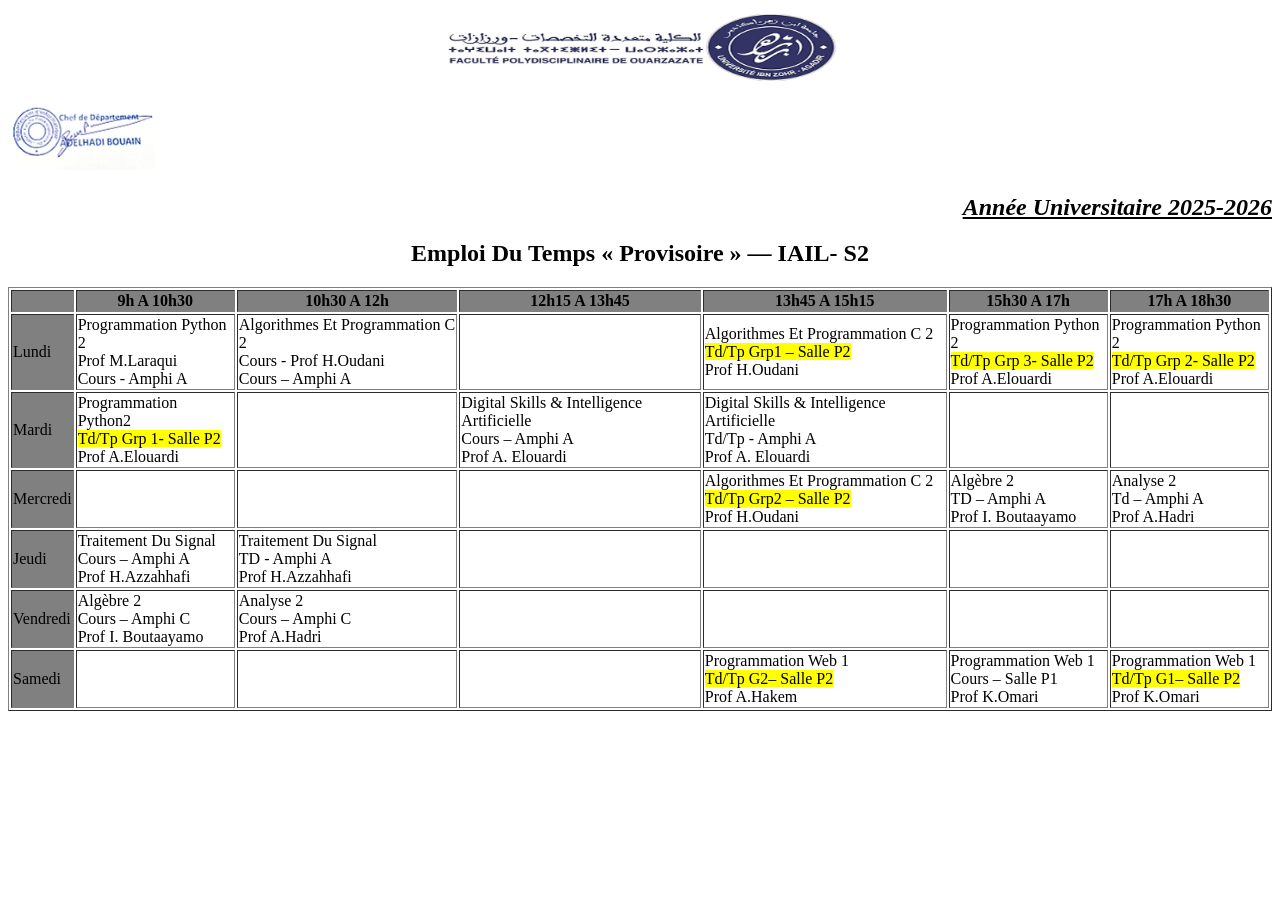
<file: emploi-du-temps.HTML>
<!DOCTYPE html>
<html>

<head>
    <title>Mon emploi du temps</title>
</head>

<body>
    <div align ="center">
        <img  src="./images/logo fpo.jpeg" alt="logo fpo ibn zohr" width="400px">
    </div>
    <div>
        <img src="./images/signature.jpeg" alt="" width="150px">
    </div>
    <h2 align="right"><u><i>Année Universitaire 2025-2026 </i></u></h2>
   
    
        <h2 align = "center">Emploi Du Temps « Provisoire » — IAIL- S2</h2>
    
            <table border="1" width=" 100%">
                <tr >
                    <th bgcolor="grey"> </th>
                    <th bgcolor="grey">9h A 10h30</th>
                    <th bgcolor="grey">10h30 A 12h</th>
                    <th bgcolor="grey">12h15 A 13h45</th>
                    <th bgcolor="grey">13h45 A 15h15</th>
                    <th bgcolor="grey">15h30 A 17h</th>
                    <th bgcolor="grey">17h A 18h30</th>
                </tr>

                <tr>
                    <td bgcolor="grey">Lundi</td>
                    <td>Programmation Python 2<br>
                        Prof M.Laraqui<br>
                        Cours - Amphi A</td>
                    <td>Algorithmes Et
                        Programmation C 2<br>
                        Cours - Prof H.Oudani<br>
                        Cours – Amphi A</td>


                    <td></td>
                    <td>Algorithmes Et
                        Programmation C 2<br>
                        <mark >Td/Tp Grp1 – Salle P2</mark><br>
                        Prof H.Oudani
                    </td>
                    <td>Programmation Python 2 <br>
                        <mark >Td/Tp Grp 3- Salle P2</mark><br>
                        Prof A.Elouardi
                    </td>
                    <td> Programmation Python 2 <br>
                        <mark>Td/Tp Grp 2- Salle P2</mark><br>
                        Prof A.Elouardi
                    </td>
                </tr>


                <tr>
                    <td bgcolor="grey">Mardi</td>
                    <td> Programmation Python2 <br>
                        <mark>Td/Tp Grp 1- Salle P2</mark><br>
                        Prof A.Elouardi
                    </td>
                    <td> </td>
                    <td>Digital Skills &
                        Intelligence Artificielle<br>
                        Cours – Amphi A<br>
                        Prof A. Elouardi</td>


                    <td>Digital Skills &
                        Intelligence Artificielle<br>
                        Td/Tp - Amphi A<br>
                        Prof A. Elouardi </td>

                    <td> </td>
                    <td> </td>
                </tr>


                <tr>
                    <td bgcolor="grey">Mercredi</td>
                    <td> </td>
                    <td> </td>
                    <td> </td>
                    <td>Algorithmes Et
                        Programmation C 2<br>
                        <mark>Td/Tp Grp2 – Salle P2</mark><br>
                        Prof H.Oudani
                    </td>

                    <td>Algèbre 2<br>
                        TD – Amphi A<br>
                        Prof I. Boutaayamo </td>
                    <td>Analyse 2<br>
                        Td – Amphi A<br>
                        Prof A.Hadri </td>
                </tr>


                <tr>
                    <td bgcolor="grey">Jeudi</td>
                    <td> Traitement Du Signal<br>
                        Cours – Amphi A<br>
                        Prof H.Azzahhafi </td>
                    <td>Traitement Du Signal<br>
                        TD - Amphi A<br>
                        Prof H.Azzahhafi </td>
                    <td> </td>
                    <td> </td>

                    <td> </td>
                    <td> </td>
                </tr>


                <tr>
                    <td bgcolor="grey">Vendredi</td>
                    <td> Algèbre 2<br>
                        Cours – Amphi C<br>
                        Prof I. Boutaayamo </td>
                    <td>Analyse 2<br>
                        Cours – Amphi C<br>
                        Prof A.Hadri </td>
                    <td> </td>
                    <td> </td>

                    <td> </td>
                    <td> </td>
                </tr>

                <tr>
                    <td bgcolor="grey">Samedi</td>
                    <td> </td>
                    <td> </td>
                    <td> </td>
                    <td>Programmation Web 1<br>
                        <mark>Td/Tp G2– Salle P2</mark><br>
                        Prof A.Hakem
                    </td>

                    <td>Programmation Web 1<br>
                        Cours – Salle P1<br>
                        Prof K.Omari </td>
                    <td>Programmation Web 1<br>
                        <mark>Td/Tp G1– Salle P2</mark><br>
                        Prof K.Omari
                    </td>
                </tr>

            </table>
</body>

</html>
</file>
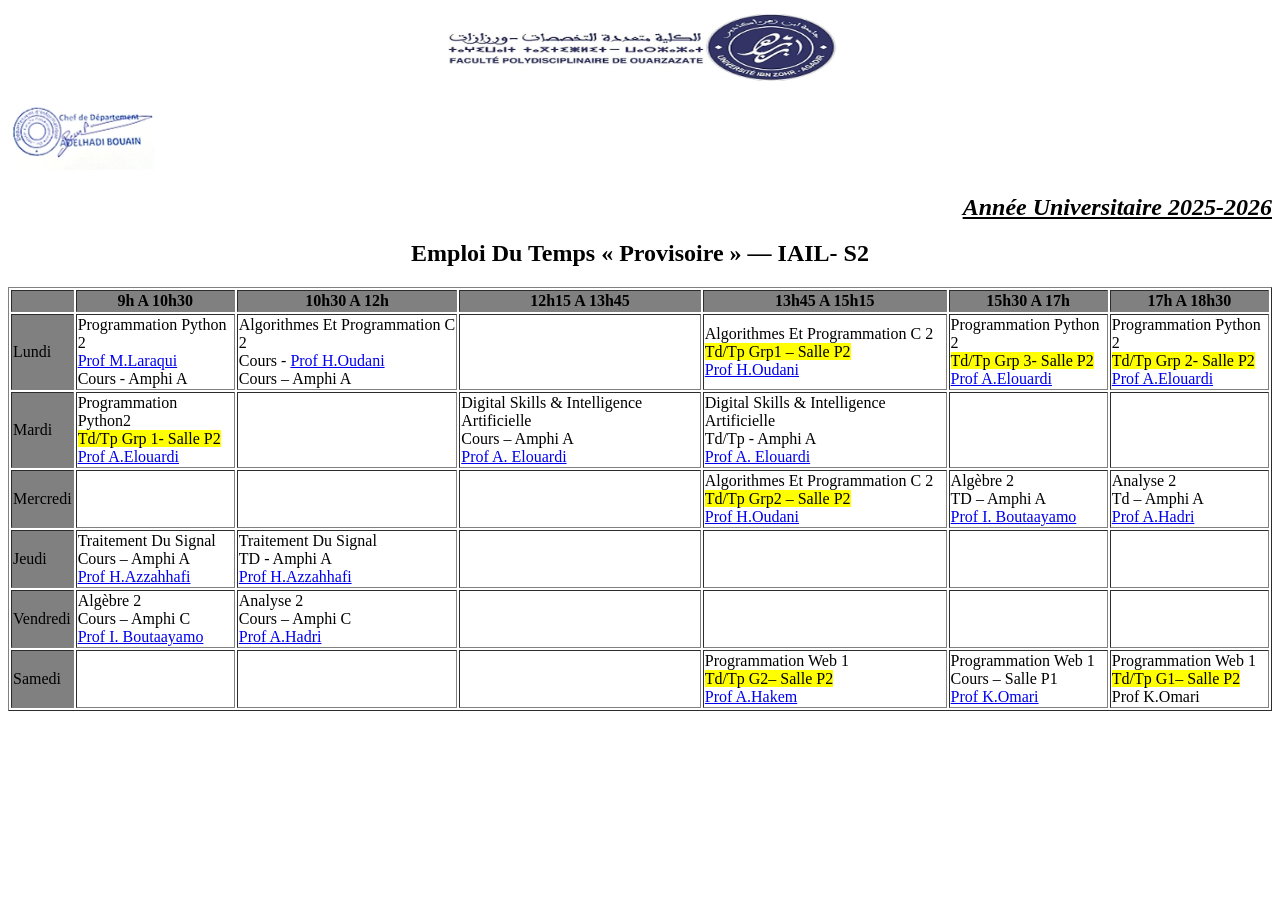
<file: emploi dutemps/emploi-du-temps.HTML>
<!DOCTYPE html>
<html>

<head>
    <title>Mon emploi du temps</title>
</head>

<body>
    <div align ="center">
        <img  src="./images/logo fpo.jpeg" alt="logo fpo ibn zohr" width="400px">
    </div>
    <div>
        <img src="./images/signature.jpeg" alt="" width="150px">
    </div>
    <h2 align="right"><u><i>Année Universitaire 2025-2026 </i></u></h2>
   
    
        <h2 align = "center">Emploi Du Temps « Provisoire » — IAIL- S2</h2>
    
            <table border="1" width=" 100%">
                <tr >
                    <th bgcolor="grey"> </th>
                    <th bgcolor="grey">9h A 10h30</th>
                    <th bgcolor="grey">10h30 A 12h</th>
                    <th bgcolor="grey">12h15 A 13h45</th>
                    <th bgcolor="grey">13h45 A 15h15</th>
                    <th bgcolor="grey">15h30 A 17h</th>
                    <th bgcolor="grey">17h A 18h30</th>
                </tr>

                <tr>
                    <td bgcolor="grey">Lundi</td>
                    <td>Programmation Python 2<br>
                        <a href="message_prof.html">Prof M.Laraqui</a><br>
                        Cours - Amphi A</td>
                    <td>Algorithmes Et
                        Programmation C 2<br>
                        Cours - <a href="message_prof.html">Prof H.Oudani</a><br>
                        Cours – Amphi A</td>


                    <td></td>
                    <td>Algorithmes Et
                        Programmation C 2<br>
                        <mark >Td/Tp Grp1 – Salle P2</mark><br>
                        <a href="message_prof.html">Prof H.Oudani</a>
                    </td>
                    <td>Programmation Python 2 <br>
                        <mark >Td/Tp Grp 3- Salle P2</mark><br>
                        <a href="message_prof.html">Prof A.Elouardi</a>
                    </td>
                    <td> Programmation Python 2 <br>
                        <mark>Td/Tp Grp 2- Salle P2</mark><br>
                        <a href="message_prof.html">Prof A.Elouardi</a>
                    </td>
                </tr>


                <tr>
                    <td bgcolor="grey">Mardi</td>
                    <td> Programmation Python2 <br>
                        <mark>Td/Tp Grp 1- Salle P2</mark><br>
                        <a href="message_prof.html">Prof A.Elouardi</a>
                    </td>
                    <td> </td>
                    <td>Digital Skills &
                        Intelligence Artificielle<br>
                        Cours – Amphi A<br>
                        <a href="message_prof.html">Prof A. Elouardi</a></td>


                    <td>Digital Skills &
                        Intelligence Artificielle<br>
                        Td/Tp - Amphi A<br>
                        <a href="message_prof.html">Prof A. Elouardi</a> </td>

                    <td> </td>
                    <td> </td>
                </tr>


                <tr>
                    <td bgcolor="grey">Mercredi</td>
                    <td> </td>
                    <td> </td>
                    <td> </td>
                    <td>Algorithmes Et
                        Programmation C 2<br>
                        <mark>Td/Tp Grp2 – Salle P2</mark><br>
                        <a href="message_prof.html">Prof H.Oudani</a>
                    </td>

                    <td>Algèbre 2<br>
                        TD – Amphi A<br>
                        <a href="message_prof.html">Prof I. Boutaayamo</a> </td>
                    <td>Analyse 2<br>
                        Td – Amphi A<br>
                        <a href="message_prof.html">Prof A.Hadri</a> </td>
                </tr>


                <tr>
                    <td bgcolor="grey">Jeudi</td>
                    <td> Traitement Du Signal<br>
                        Cours – Amphi A<br>
                        <a href="message_prof.html">Prof H.Azzahhafi</a> </td>
                    <td>Traitement Du Signal<br>
                        TD - Amphi A<br>
                        <a href="message_prof.html">Prof H.Azzahhafi</a> </td>
                    <td> </td>
                    <td> </td>

                    <td> </td>
                    <td> </td>
                </tr>


                <tr>
                    <td bgcolor="grey">Vendredi</td>
                    <td> Algèbre 2<br>
                        Cours – Amphi C<br>
                        <a href="message_prof.html">Prof I. Boutaayamo</a> </td>
                    <td>Analyse 2<br>
                        Cours – Amphi C<br>
                        <a href="message_prof.html">Prof A.Hadri</a> </td>
                    <td> </td>
                    <td> </td>

                    <td> </td>
                    <td> </td>
                </tr>

                <tr>
                    <td bgcolor="grey">Samedi</td>
                    <td> </td>
                    <td> </td>
                    <td> </td>
                    <td>Programmation Web 1<br>
                        <mark>Td/Tp G2– Salle P2</mark><br>
                        <a href="message_prof.html">Prof A.Hakem</a>
                    </td>

                    <td>Programmation Web 1<br>
                        Cours – Salle P1<br>
                        <a href="message_prof.html">Prof K.Omari </a></td>
                    <td>Programmation Web 1<br>
                        <mark>Td/Tp G1– Salle P2</mark><br>
                        Prof K.Omari
                    </td>
                </tr>

            </table>
            
</body>

</html>
</file>
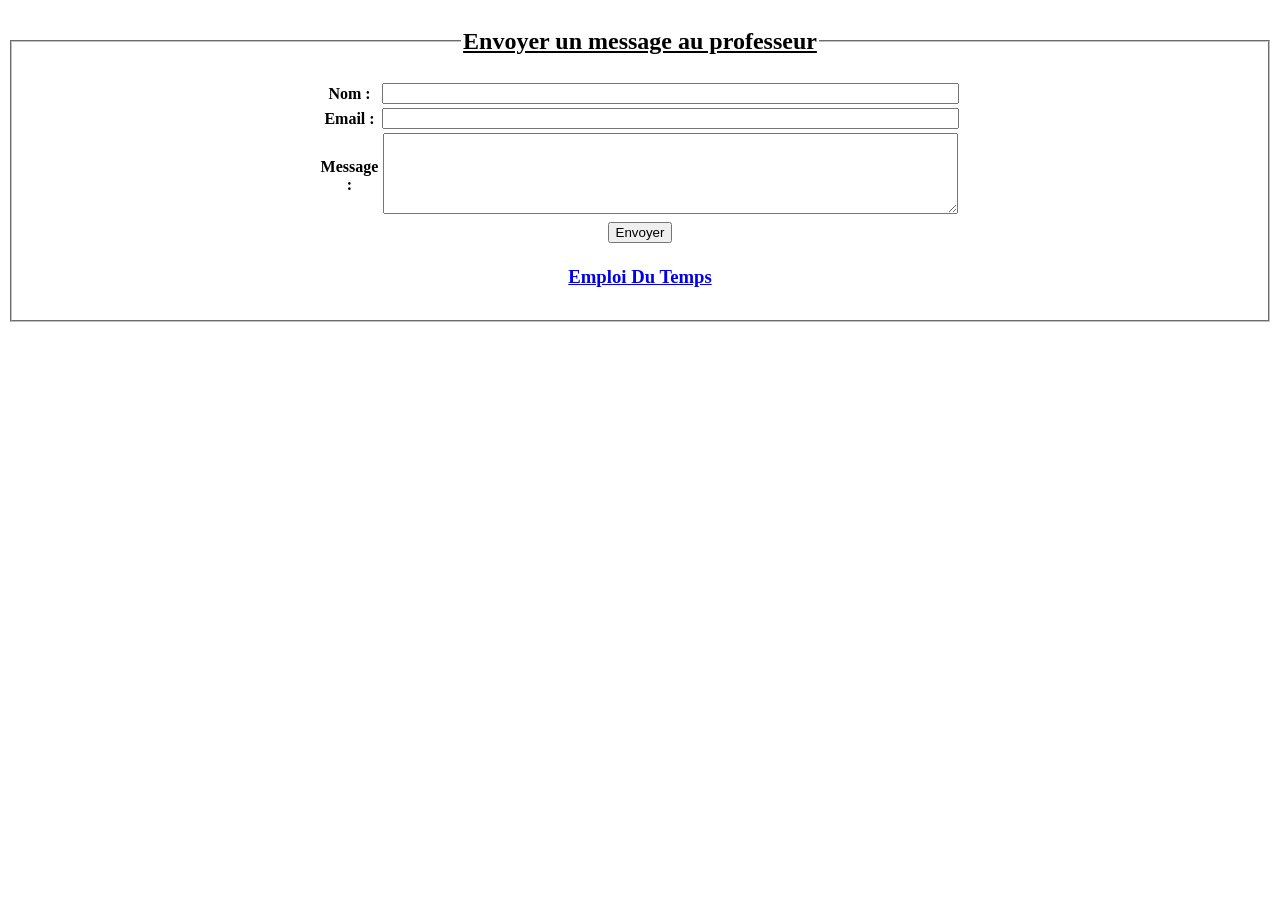
<file: emploi dutemps/message_prof.html>
<!DOCTYPE html>
<html lang="en">
<head>
    <meta charset="UTF-8">
    <meta name="viewport" content="width=device-width, initial-scale=1.0">
    <title>message_prof</title>
</head>
<body>
    <form action="" >
        <fieldset align = 'center' width = '80'>
            <legend><h2> <u>Envoyer un message au professeur</u></h2></legend>
            <table align="center"  width = '50%'>
                <tr>
            <th><label for="name">Nom : </label></th>
            <td><input type="text" id="name" size="70" required></td>
        </tr>
        <tr>
            <th><label for="email">Email :  </label></th>
            <td><input type="email" id="email" size="70" required></td>
        </tr>
        <tr>
            <th><label for="message">Message  : </label></th>
            <td><textarea name="message" id="message" rows="5" cols="69" required></textarea></td>
        </tr>
        <tr>
            <td  colspan="2"><input width="400px" type="submit" value="Envoyer"></td>
        </tr>
        <tr>
            <td colspan="2"><h3><a href="emploi-du-temps.HTML">Emploi Du Temps</a></h3></td>
        </tr>
    </table>

</fieldset>
    </form>

</body>
</html>
</file>
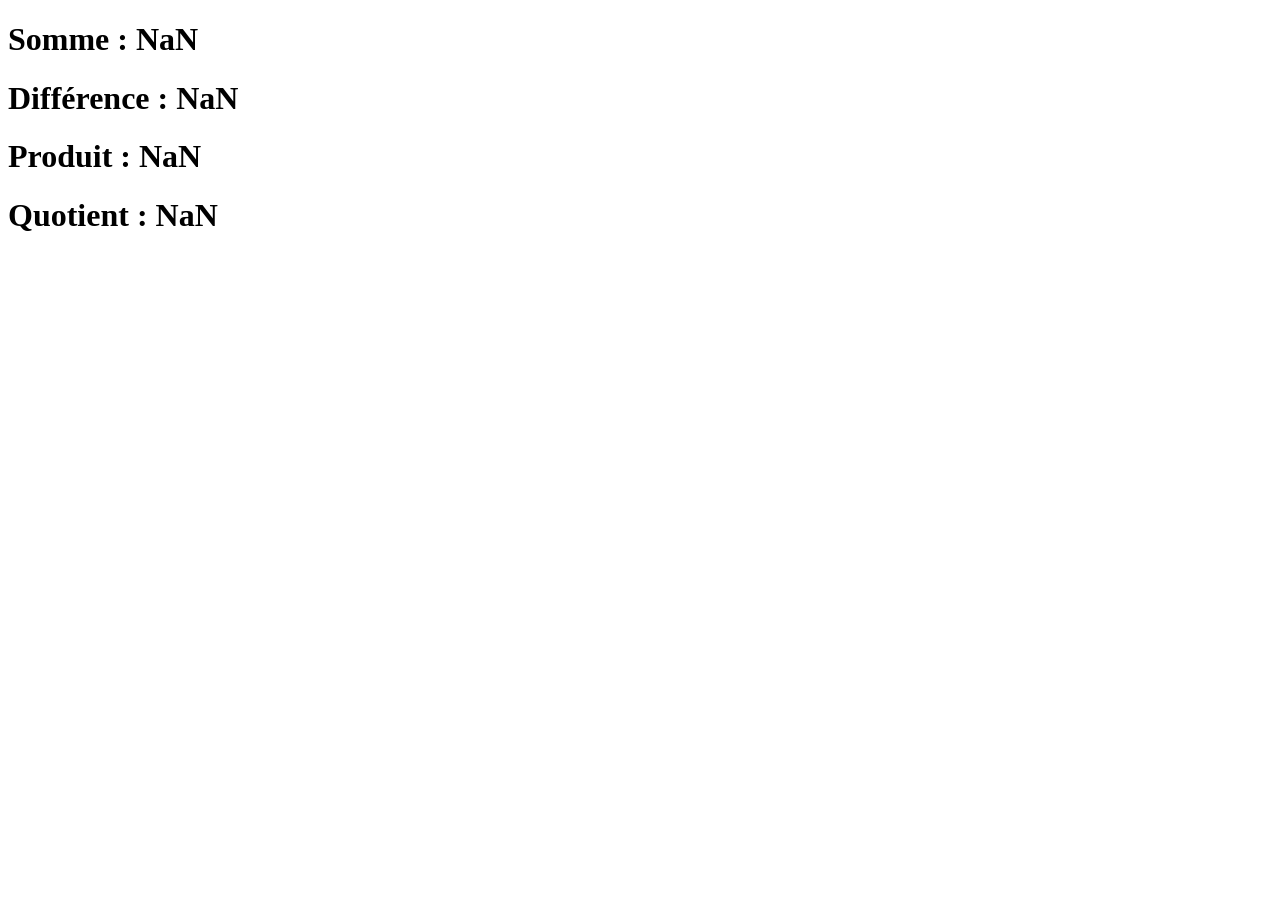
<file: TP5_JS/TP5_exe1.html>
<!DOCTYPE html>
<html lang="en">
<head>
    <meta charset="UTF-8">
    <meta name="viewport" content="width=s, initial-scale=1.0">
    <title>Exercice 1</title>
</head>
<body>
    <h1 id="somme"></h1>
    <h1 id="def"></h1>
    <h1 id="pro"></h1>
    <h1 id="Quo"></h1>
    <script>
        let somme=document.getElementById('somme')
        let def=document.getElementById('def')
        let pro=document.getElementById('pro')
        let Quo=document.getElementById('Quo')
let nombre1 = parseFloat(prompt("Entrez le premier nombre :"));
let nombre2 = parseFloat(prompt("Entrez le deuxième nombre :"));

let somm = nombre1 + nombre2;
let difference = nombre1 - nombre2;
let produit = nombre1 * nombre2;
let quotient = nombre1 / nombre2;

somme.textContent="Somme : " + somm;
def.textContent="Différence : " + difference;
pro.textContent="Produit : " + produit;
Quo.textContent="Quotient : " + quotient;
    </script>
</body>
</html>
</file>
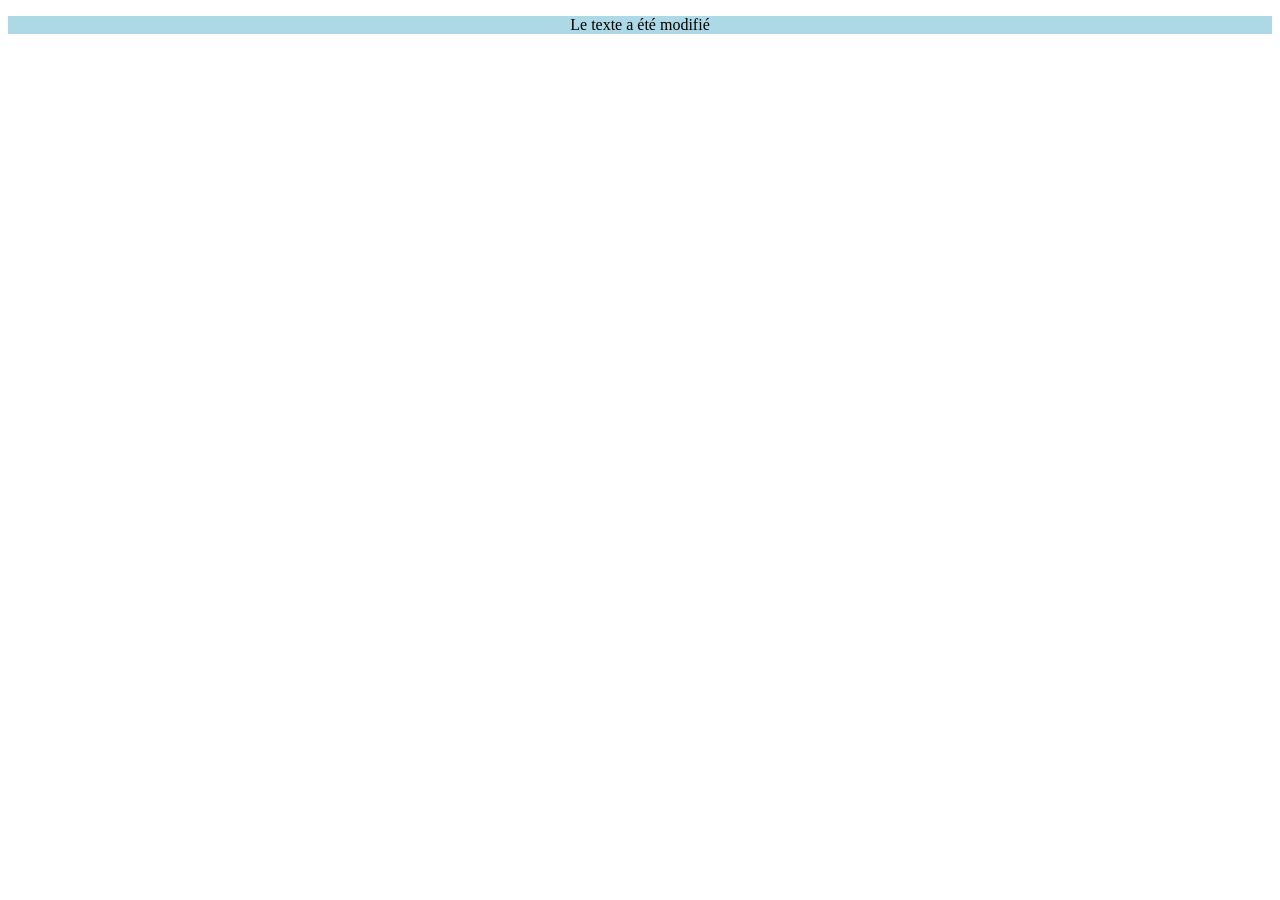
<file: TP6_JS/Ex_1.html>
<!DOCTYPE html>
<html lang="en">

<head>
    <meta charset="UTF-8">
    <meta name="viewport" content="width=device-width, initial-scale=1.0">
    <title>EX_1</title>

</head>

<body>
    <script>

        let body = document.body;
        let mydiv = document.createElement('div');
        let mypar = document.createElement('p');

        mypar.textContent = 'Ceci est un paragraphe'

        mydiv.appendChild(mypar);
        body.appendChild(mydiv);


        mypar.textContent = 'Le texte a été modifié';


        mypar.style.backgroundColor = 'lightblue';
        mypar.style.textAlign = 'center';


        mypar.onclick = function () {
            mypar.textContent = "Un clic a été détecté"
        }


    </script>



</body>

</html>
</file>
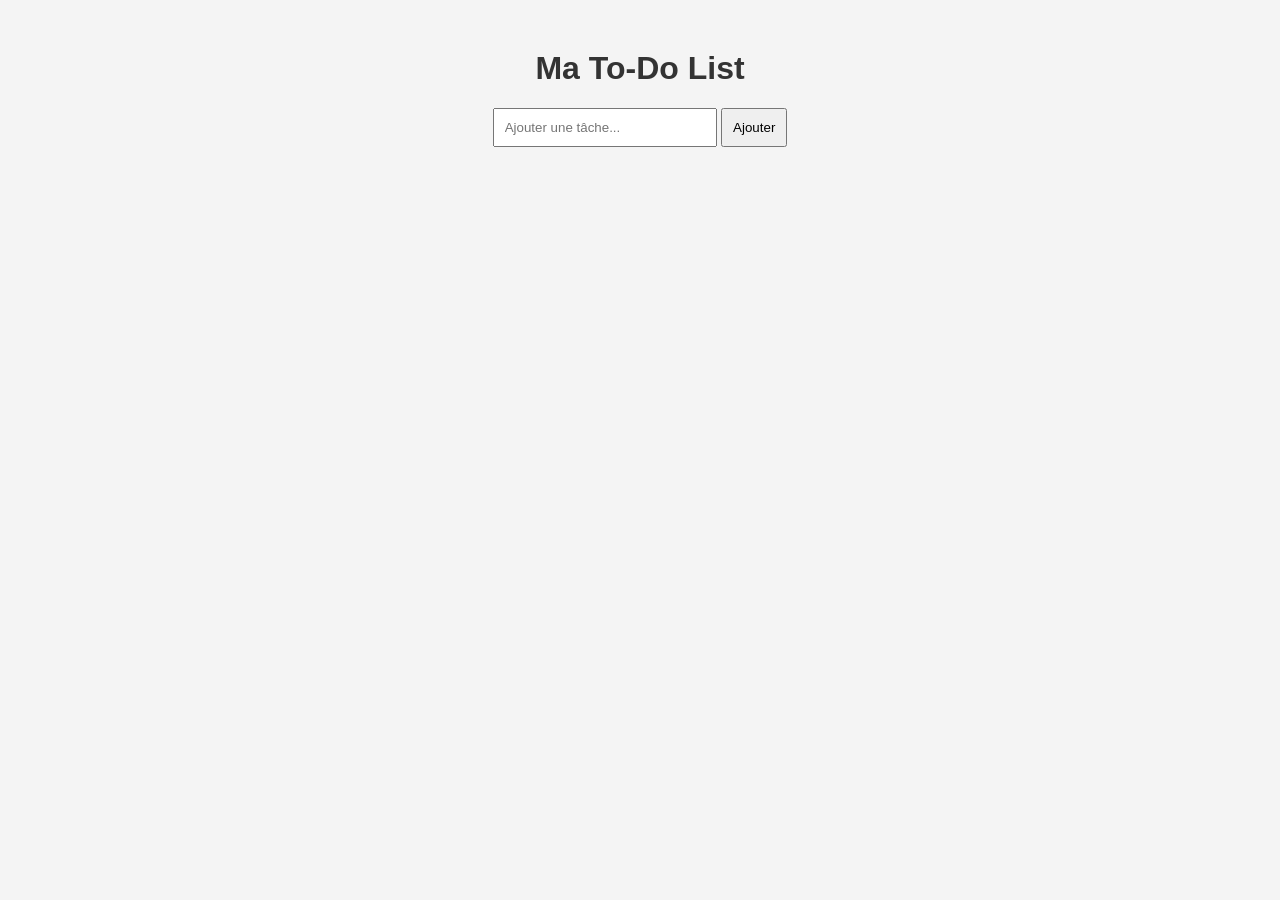
<file: TP6_JS/Ex_2.html>
<!DOCTYPE html>
<html lang="fr">
<head>
    <meta charset="UTF-8">
    <title>EX_2 | To-Do List </title>

    <style>
        body {
            font-family: Arial, sans-serif;
            background: #f4f4f4;
            text-align: center;
            margin-top: 50px;
        }

        h1 {
            color: #333;
        }

        form {
            margin-bottom: 20px;
        }

        input {
            padding: 10px;
            width: 200px;
        }

        button {
            padding: 10px;
            cursor: pointer;
        }

        ul {
            list-style: none;
            padding: 0;
        }

        li {
            background: white;
            margin: 10px auto;
            padding: 10px;
            width: 300px;
            display: flex;
            justify-content: space-between;
            align-items: center;
            border-radius: 5px;
        } 

        .done {
            text-decoration: line-through;
            color: rgba(7, 166, 55, 0.785);
        }
      
        .actions button {
            margin-left: 5px;
        }
    </style>
</head>
<body>

    <h1>Ma To-Do List</h1>

    <form id="taskForm">
        <input type="text" id="taskInput" placeholder="Ajouter une tâche..." required>
        <button type="submit">Ajouter</button>
    </form>

    <ul id="taskList"></ul>

    <script>
        const form = document.getElementById("taskForm");
        const input = document.getElementById("taskInput");
        const list = document.getElementById("taskList");

        form.addEventListener("submit", function(e) {
            e.preventDefault();

            const taskText = input.value.trim();
            if (taskText === "") return;

            const li = document.createElement("li");

            const span = document.createElement("span");

            span.textContent = taskText;

            const actions = document.createElement("div");
            actions.classList.add("actions");

            const doneBtn = document.createElement("button");
            doneBtn.textContent = "Comple";

            const deleteBtn = document.createElement("button");
            deleteBtn.textContent = "supprimer";

            doneBtn.addEventListener("click", function() {
                span.classList.toggle("done");
            });

            deleteBtn.addEventListener("click", function() {
                li.remove();
            });

            actions.appendChild(doneBtn);
            actions.appendChild(deleteBtn);

            li.appendChild(span);
            li.appendChild(actions);

            list.appendChild(li);

            input.value = "";
        });
    </script>

</body>
</html>
</file>
